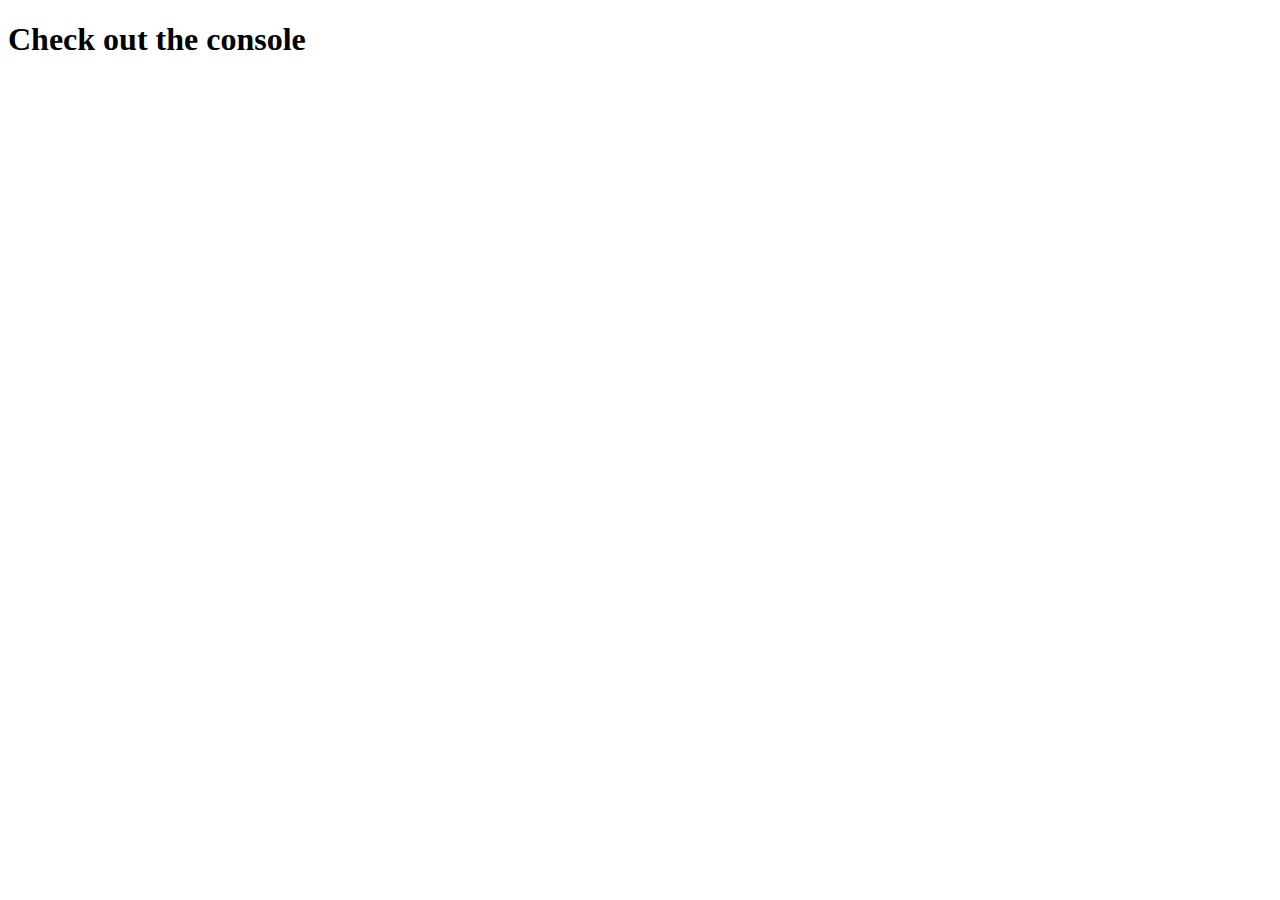
<file: JS-Exercises/index1.html>
<!DOCTYPE html>
<html lang="en">
  <head>
    <meta charset="UTF-8" />
    <meta name="viewport" content="width=device-width, initial-scale=1.0" />
    <title>JS - Exercises</title>
  </head>
  <body>
    <main>
      <h1>Check out the console</h1>
    </main>
    <script src="./D5.js"></script>
  </body>
</html>
</file>
